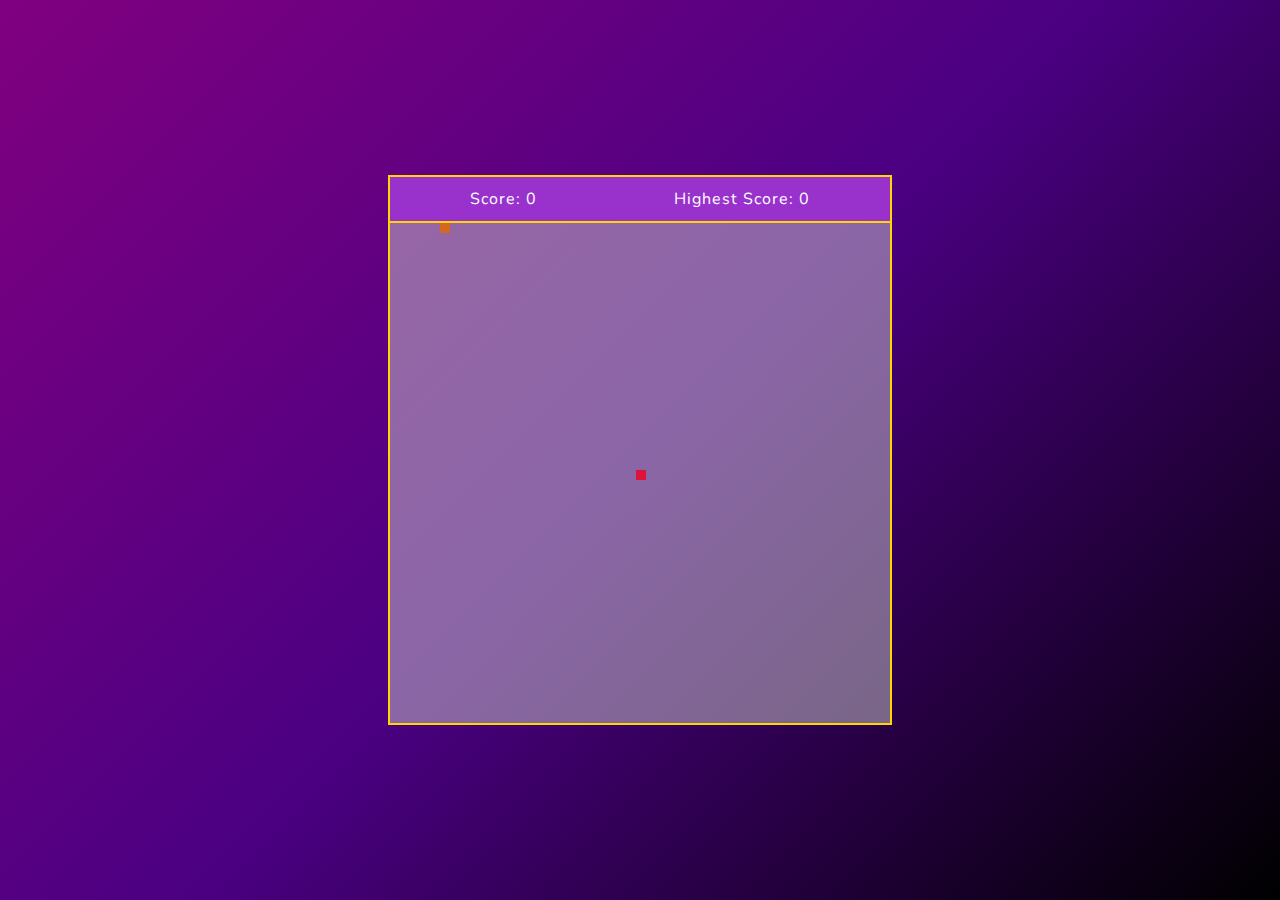
<file: index.html>
<!DOCTYPE html>
<html lang="en">
<head>
	<meta charset="UTF-8">
	<meta name="viewport" content="width=device-width, initial-scale=1.0">
	<title>Snake Game</title>
	<link rel="stylesheet" href="./styles.css">
	<script src="snake.js" defer></script>
</head>
<body>
	<div class="container">
		<div class="info">
			<p class="score">Score: 0</p>
			<p class="highest-score">Highest Score: 0</p>
		</div>
		<canvas id="snake-board"></canvas>
		<div id="game-over">
			<p class="game-state"></p>
			<button id="play-again">Play Again</button>
		</div>
	</div>
</body>
</html>
</file>
<file: styles.css>
@import url('https://fonts.googleapis.com/css2?family=Nunito&display=swap');

* {
  margin: 0;
  padding: 0;
  box-sizing: border-box;
}

body {
  font-family: 'Nunito', 'Calibri', 'Gill Sans', 'Gill Sans MT', 'Trebuchet MS', sans-serif;
  padding: 3%;
  
  background: linear-gradient(135deg, purple 0%, indigo 50%, black 100%);
  width: 100vw;
  height: 100vh;
  overflow: hidden;
}

.container {
  width: 100%;
  height: 100%;
  display: flex;
  justify-content: center;
  align-items: center;
  flex-direction: column;

  & .info {
    display: flex;
    justify-content: space-around;
    min-width: 504px;
    background: #9932CC;
    border-top: 2px solid #ffd700;
    border-left: 2px solid #ffd700;
    border-right: 2px solid #ffd700;
    padding: 0.7rem;
    color: #fff;

    & p {
      letter-spacing: 1px;
    }
  }

  & #snake-board {
    background: rgba(204, 204, 204, 0.5);
    border-left: 2px solid #ffd700;
    border-right: 2px solid #ffd700;
    border-bottom: 2px solid #ffd700;
    border-top: 2px solid #ffd700;
  }
}

#score {
  text-align: center;
  font-size: 20px;
  font-weight: 700;
  margin-top: 1rem;
}

#game-over {
  position: absolute;
  top: 50%;
  left: 50%;
  transform: translate(-50%, -50%);
  font-size: 40px;
  font-weight: 700;
  text-align: center;
  display: none;
  color: #ffd700;
  letter-spacing: 1px;
  text-shadow: 2px 2px 1px rgba(0, 0, 0, 0.7);
  flex-direction: column;
  align-items: center;

  & p{
    margin-bottom: 1rem;
  }

  & button {
    width: 50%;
    padding: 0.5rem 0;
    background: transparent;
    border: 1px solid #ffd700;
    color: #ffd700;
    cursor: pointer;
    border-radius: 3px;
    transition: all ease 0.3s;

    &:hover {
      background: #ffd700;
      color: #fff;
    }
  }
}
</file>
